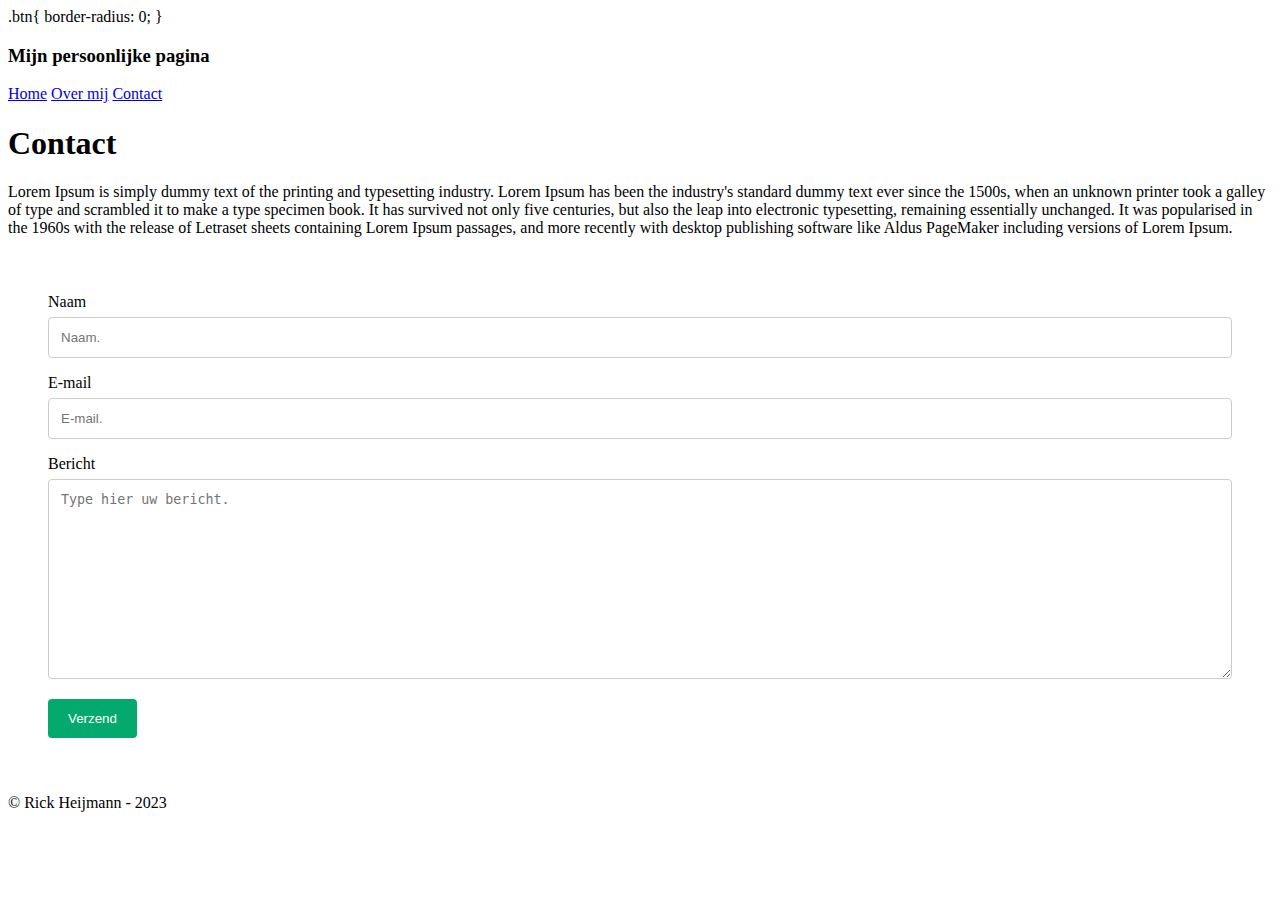
<file: contact.html>
<!DOCTYPE html>
<html lang="en">
<head>
<meta charset="utf-8">
<meta name="viewport" content="width=device-width, initial-scale=1">
<!-- Bootstrap-CSS -->
<link
href="https://cdn.jsdelivr.net/npm/bootstrap@5.3.0-alpha1/dist/css/bootstrap.min.css" rel="stylesheet"
integrity=
"sha384-GLhlTQ8iRABdZLl6O3oVMWSktQOp6b7In1Zl3/Jr59b6EGGoI1aFkw7cmDA6j6gD"
crossorigin="anonymous">
<link rel="stylesheet" type="text/css" href="stijl.css">
.btn{
border-radius: 0;
}
</style>
<title>Contact</title>
</head>
<body class="d-flex h-100 text-center text-white bg-dark">
<div class="container-sm d-flex w-100 h-100 p-3 mx-auto flex-column">
<header class="mb-auto">
<div>
<h3 class="float-md-start mb-0">Mijn persoonlijke pagina</h3>
<nav class="nav nav-masthead justify-content-center float-md-end">
<a class="nav-link active" aria-current="page" href="index.html">Home</a>
<a class="nav-link" href="overmij.html">Over mij</a>
<a class="nav-link" href="contact.html">Contact</a>
</nav>
</div>
</header>
<main class="px-3">
<h1>Contact</h1>
<p class="lead">Lorem Ipsum is simply dummy text of the printing and typesetting industry. Lorem Ipsum has been the industry's standard dummy text ever since the 1500s, when an unknown printer took a galley of type and scrambled it to make a type specimen book. It has survived not only five centuries, but also the leap into electronic typesetting, remaining essentially unchanged. It was popularised in the 1960s with the release of Letraset sheets containing Lorem Ipsum passages, and more recently with desktop publishing software like Aldus PageMaker including versions of Lorem Ipsum.</p>
<p class="lead">
<div class="container">
<div class="row row-cols-3">
<div class="container">
  <form action="action_page.php">

    <label for="fname">Naam</label>
    <input type="text" id="fname" name="firstname" placeholder="Naam.">

    <label for="lname">E-mail</label>
    <input type="text" id="lname" name="lastname" placeholder="E-mail.">

    <label for="subject">Bericht</label>
    <textarea id="subject" name="subject" placeholder="Type hier uw bericht." style="height:200px"></textarea>

    <input type="submit" value="Verzend">

  </form>
</div>
</div>
</div>
</main>
<footer class="mt-auto text-white-50">
<p>&copy; Rick Heijmann - 2023</p>
</footer>
</div>
<script src="https://cdn.jsdelivr.net/npm/bootstrap@5.3.0-alpha1/dist/js/bootstrap.bundle.min.js"
integrity=
"sha384-w76AqPfDkMBDXo30jS1Sgez6pr3x5MlQ1ZAGC+nuZB+EYdgRZgiwxhTBTkF7CXvN"
crossorigin="anonymous">
</script>
</body>
</html>
</file>
<file: stijl.css>
/* Style inputs with type="text", select elements and textareas */
input[type=text], select, textarea {
  width: 100%; /* Full width */
  padding: 12px; /* Some padding */ 
  border: 1px solid #ccc; /* Gray border */
  border-radius: 4px; /* Rounded borders */
  box-sizing: border-box; /* Make sure that padding and width stays in place */
  margin-top: 6px; /* Add a top margin */
  margin-bottom: 16px; /* Bottom margin */
  resize: vertical /* Allow the user to vertically resize the textarea (not horizontally) */
}

/* Style the submit button with a specific background color etc */
input[type=submit] {
  background-color: #04AA6D;
  color: white;
  padding: 12px 20px;
  border: none;
  border-radius: 4px;
  cursor: pointer;
}

/* When moving the mouse over the submit button, add a darker green color */
input[type=submit]:hover {
  background-color: #45a049;
}

/* Add a background color and some padding around the form */
.container {
  border-radius: 5px;
  background-color: ;
  padding: 20px;
}
</file>
